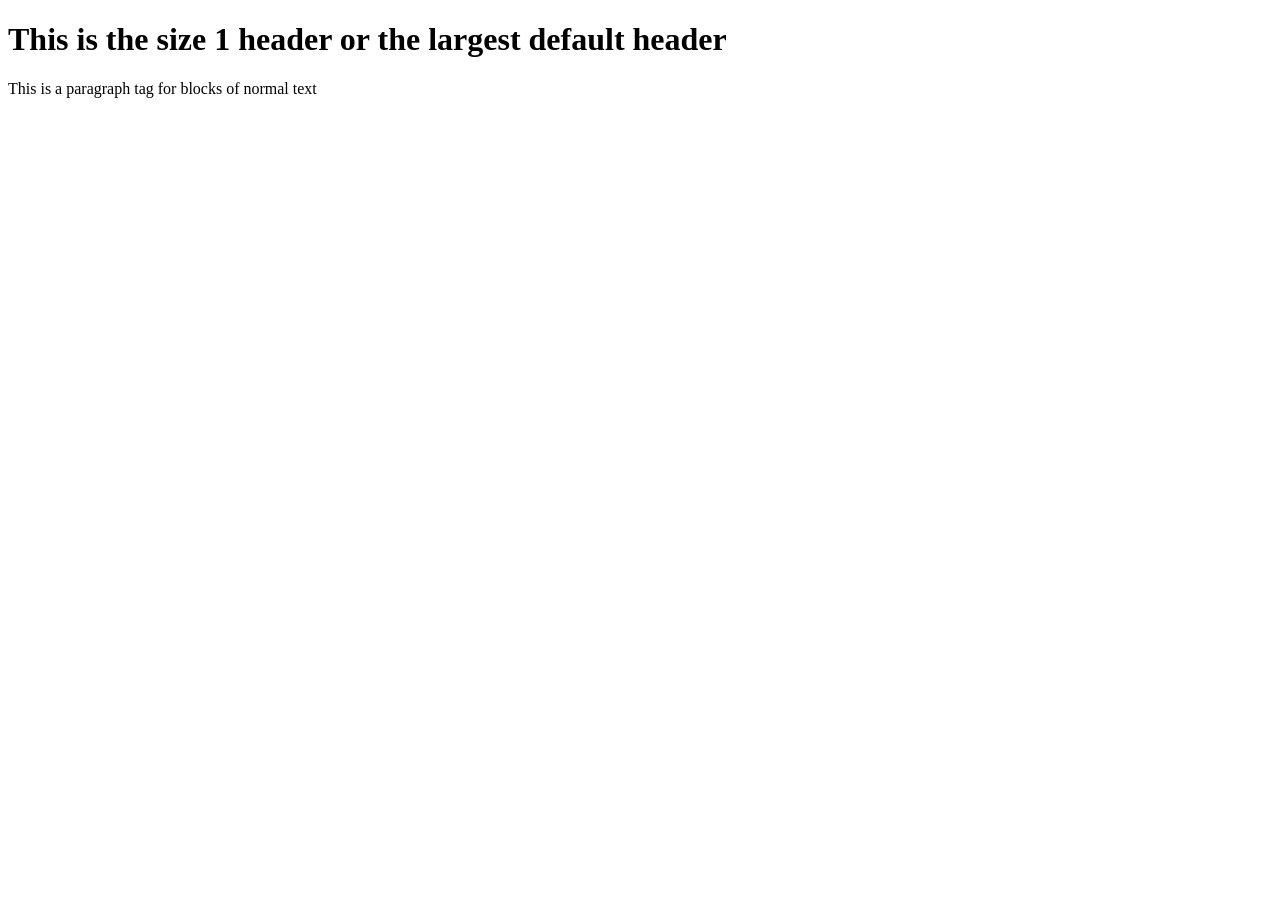
<file: index.html>
<!DOCTYPE html>
<html lang="en">
<head>
    <meta charset="UTF-8">
    <meta name="viewport" content="width=device-width, initial-scale=1.0">
    <title>Document</title>
    <script>
        // this is a comment

        /*
            This is a multiline comment
        */
       alert("This will cause a warning upon opening the page, like a virus alert.");

    </script>
</head>

<body>
    <h1>
       This is the size 1 header or the largest default header
    </h1>
    <p>
        This is a paragraph tag for blocks of normal text
    </p>
    <!-- This is how you make a comment -->
     
</body>
</html>
</file>
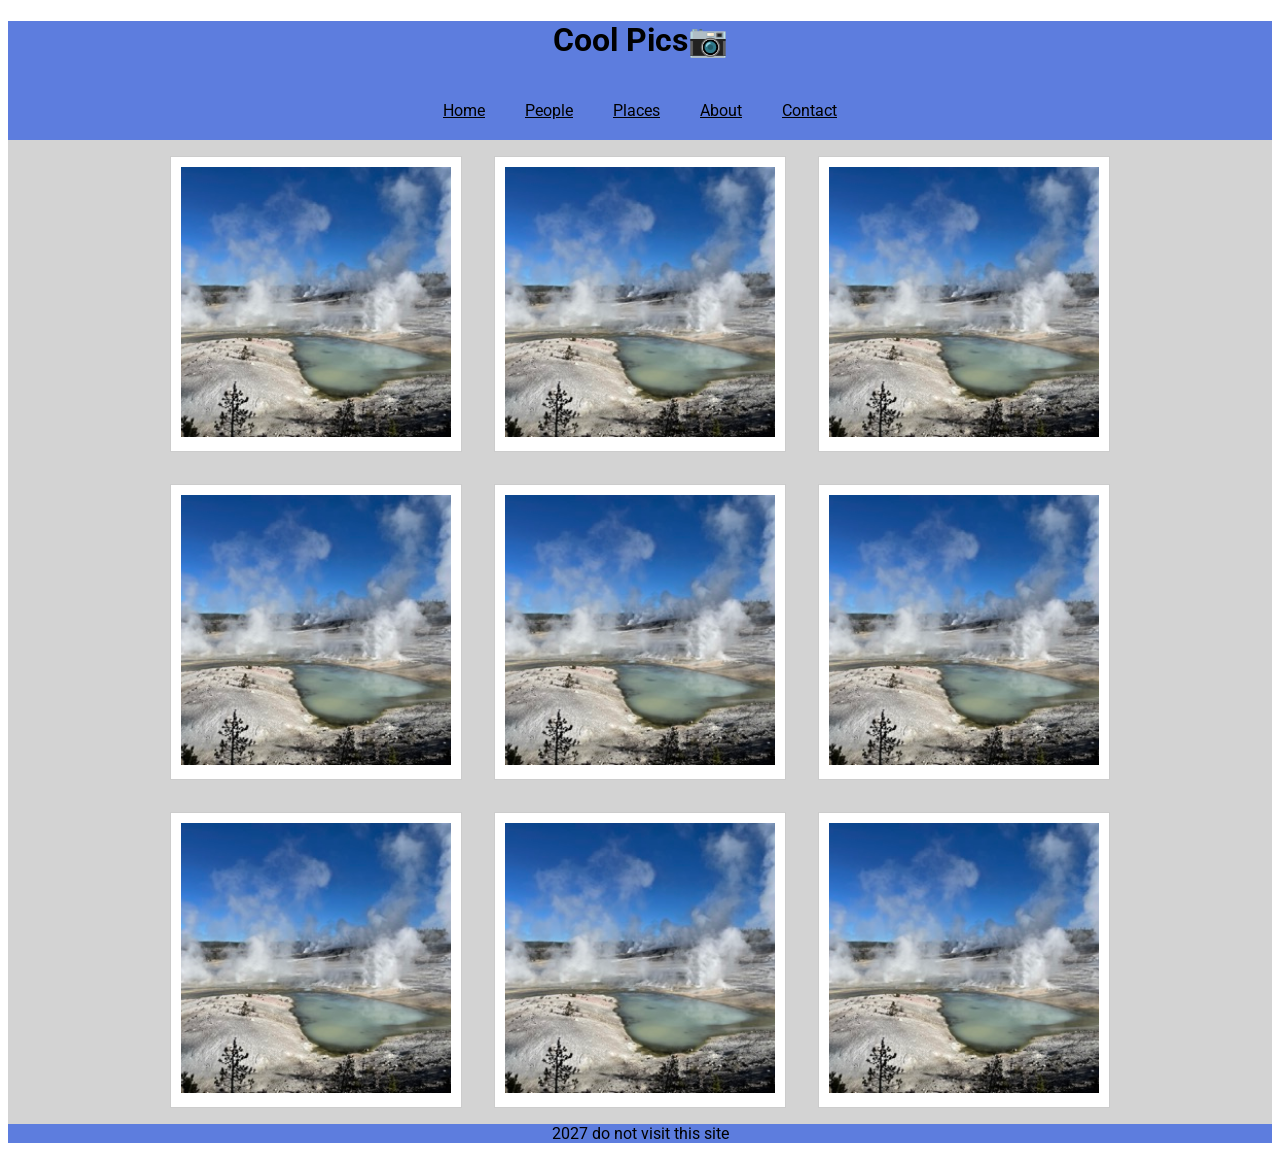
<file: W03/coolpix/index.html>
<!DOCTYPE html>
<html lang="en">

<head>
    <meta charset="UTF-8">
    <meta name="viewport" content="width=device-width, initial-scale=1.0">
    <title>Document</title>
    <link rel="stylesheet" href="index.css">
    <script src="index.js" defer></script>

</head>

<body>

    <header>
        <h1>Cool Pics📷</h1>
        <button class="menu-btn">
            <div class="bar1"></div>
            <div class="bar2"></div>
            <div class="bar3"></div>
        </button>
        <nav>
            <a href="#">Home</a>
            <a href="#">People</a>
            <a href="#">Places</a>
            <a href="#">About</a>
            <a href="#">Contact</a>
        </nav>
    </header>
    <main>
        <div class="gallery">
            <section>
                <img src="images/norris-sm.jpg" alt="mountain">
            </section>
            <section>
                <img src="images/norris-sm.jpg" alt="mountain">
            </section>
            <section>
                <img src="images/norris-sm.jpg" alt="mountain">
            </section>
            <section>
                <img src="images/norris-sm.jpg" alt="mountain">
            </section>
            <section>
                <img src="images/norris-sm.jpg" alt="mountain">
            </section>
            <section>
                <img src="images/norris-sm.jpg" alt="mountain">
            </section>
            <section>
                <img src="images/norris-sm.jpg" alt="mountain">
            </section>
            <section>
                <img src="images/norris-sm.jpg" alt="mountain">
            </section>
            <section>
                <img src="images/norris-sm.jpg" alt="mountain">
            </section>
        </div>
    </main>
    <dialog>
        <img class="image">
        <button class="close-viewer">X</button>
    </dialog>
    <footer>2027 do not visit this site</footer>


</body>

</html>
</file>
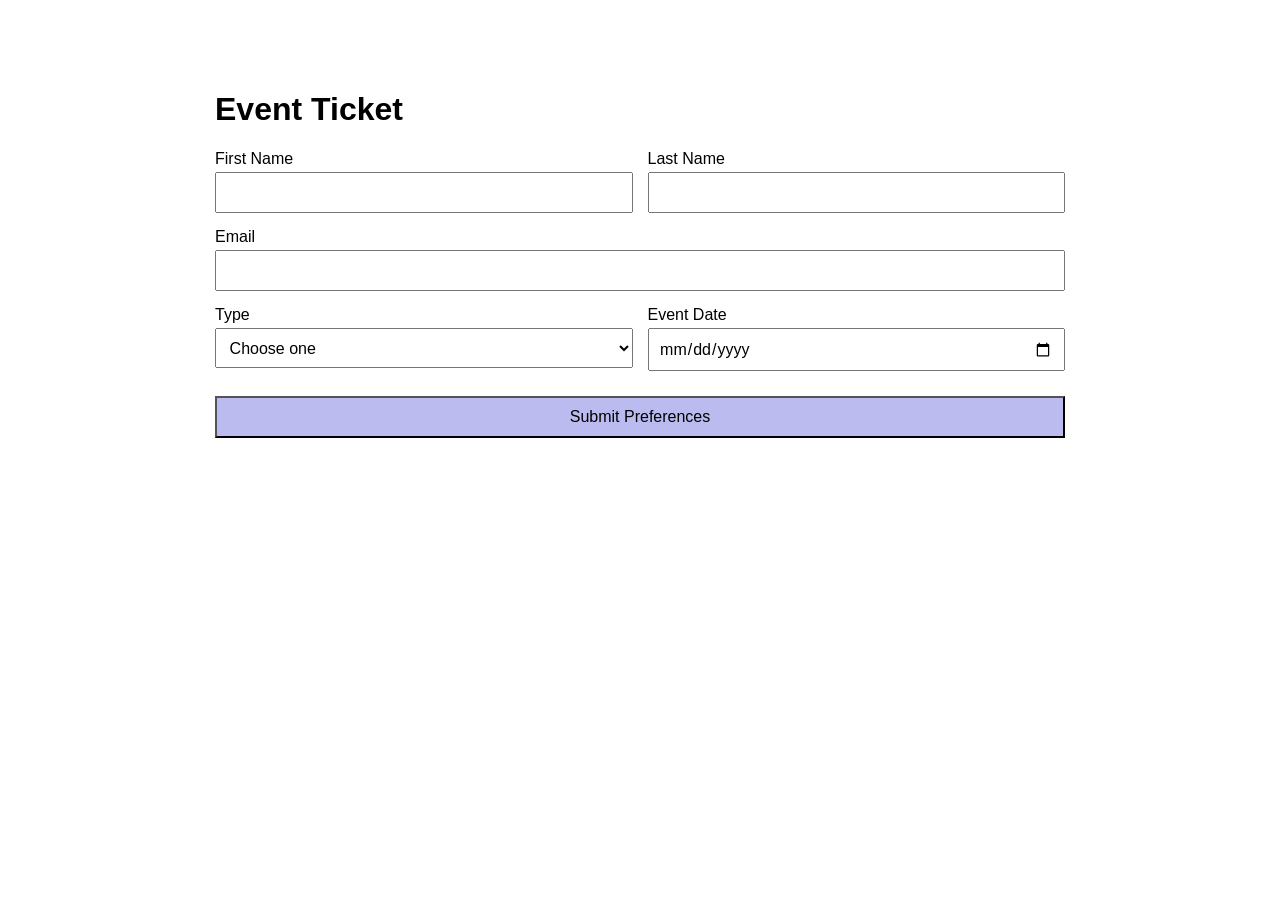
<file: W07/event.html>
<!DOCTYPE html>
<html lang="en">

<head>
    <meta charset="UTF-8" />
    <meta name="viewport" content="width=device-width, initial-scale=1.0" />
    <title>Event TIcekt</title>
    <link rel="icon" href="favicon.ico">
    <link rel="stylesheet" href="event.css" />
    <script src="event.js" defer></script>
    <link rel="icon" type="image/x-icon" href="Png.webp">
</head>

<body>
    <main class="wrapper">
        <h1>Event Ticket</h1>

        <form id="MyForm">
            <div class="field">
                <label for="firstName">First Name</label>
                <input id="firstName" name="firstName" type="text" required />
            </div>

            <div class="field">
                <label for="lastName">Last Name</label>
                <input id="lastName" name="lastName" type="text" required />
            </div>

            <div class="field full">
                <label for="email">Email</label>
                <input id="email" name="email" type="email" required />
            </div>

            <div class="field">
                <label for="guestType">Type</label>
                <select id="guestType" name="guestType" aria-controls="notesContainer" required>
                    <option value="">Choose one</option>
                    <option value="student">Student</option>
                    <option value="guest">Guest</option>
                </select>
            </div>

            <div class="field">
                <label for="availableDate">Event Date</label>
                <input id="availableDate" name="availableDate" type="date" required />
            </div>

            <div id="studentIdContainer" class="field full" hidden>
                <label for="studentId">Student ID (9 digits)</label>
                <input id="studentId" name="studentId" type="text" inputmode="numeric" pattern="[0-9]{9}" maxlength="9"
                    minlength="9" placeholder="Enter your 9-digit student ID" />
            </div>

            <div id="guestCodeContainer" class="field full" hidden>
                <label for="guestCode">Guest Code</label>
                <input id="guestCode" name="guestCode" type="text" pattern="EVENT131"
                    placeholder="Enter guest code" required />
            </div>

            <div id="notesContainer" class="field full" hidden>
                <label for="notes">Travel Notes</label>
                <input id="notes" name="notes" type="text" />
            </div>


            <button class="full" type="submit">Submit Preferences</button>
        </form>

        <section id="output" aria-live="polite"></section>
    </main>
</body>

</html>
</file>
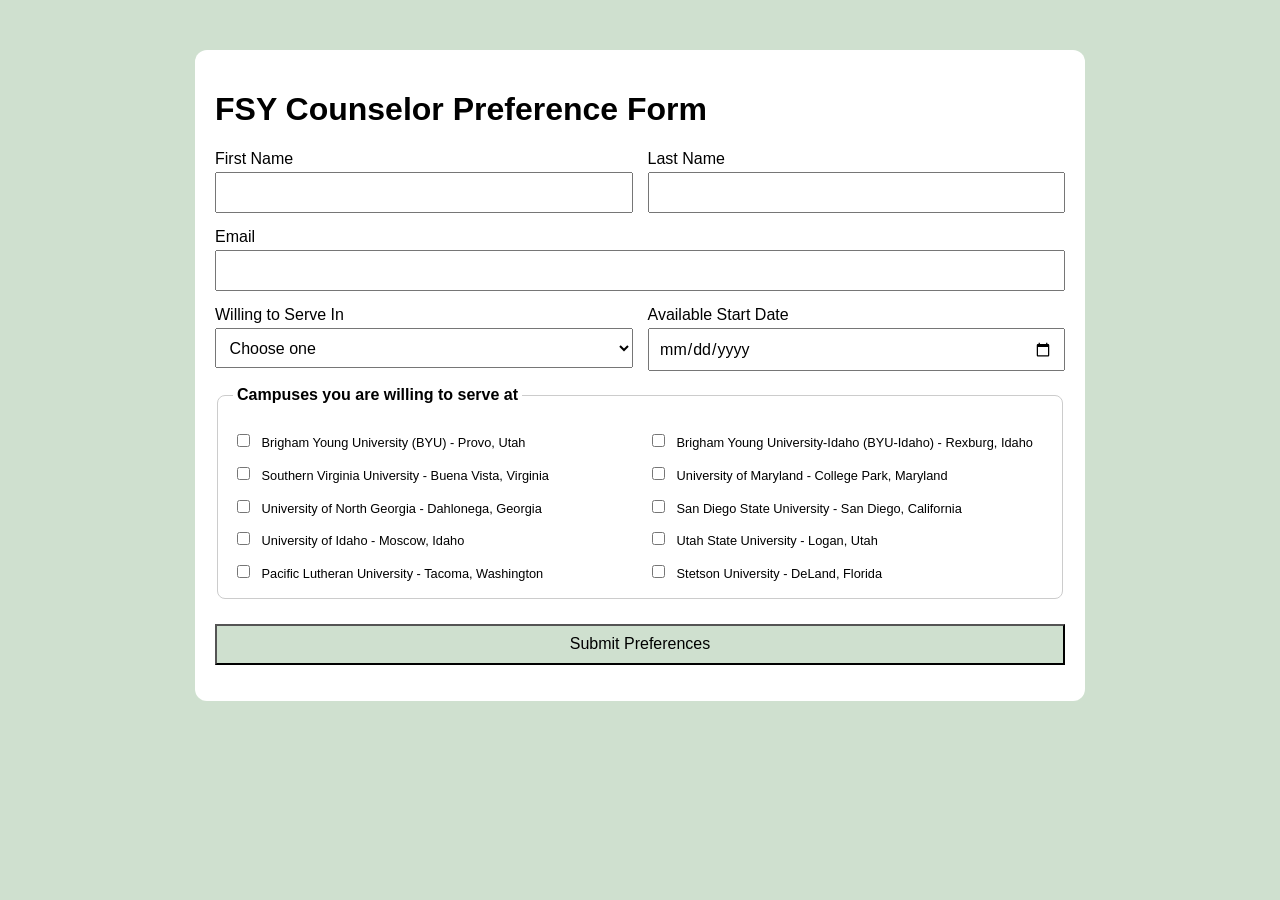
<file: W07/form.html>
<!DOCTYPE html>
<html lang="en">
<head>
  <meta charset="UTF-8" />
  <meta name="viewport" content="width=device-width, initial-scale=1.0" />
  <title>FSY Counselor Preference Form</title>
  <link rel="icon" href="favicon.ico">
  <link rel="stylesheet" href="form.css" />
  <script src="form.js" defer></script>
</head>
<body>
  <main class="wrapper">
    <h1>FSY Counselor Preference Form</h1>

    <form id="fsyForm">
      <div class="field">
        <label for="firstName">First Name</label>
        <input id="firstName" name="firstName" type="text" required />
      </div>

      <div class="field">
        <label for="lastName">Last Name</label>
        <input id="lastName" name="lastName" type="text" required />
      </div>

      <div class="field full">
        <label for="email">Email</label>
        <input id="email" name="email" type="email" required />
      </div>

      <div class="field">
        <label for="travelRange">Willing to Serve In</label>
        <select
          id="travelRange"
          name="travelRange"
          aria-controls="notesContainer"
          required
        >
          <option value="">Choose one</option>
          <option value="one">One campus</option>
          <option value="many">Two or more campuses</option>
        </select>
      </div>

      <div class="field">
        <label for="availableDate">Available Start Date</label>
        <input id="availableDate" name="availableDate" type="date" required />
      </div>

      <fieldset class="full campus-group">
        <legend>Campuses you are willing to serve at</legend>

        <div class="campus-grid">
          <label><input type="checkbox" name="campus" value="BYU - Provo, Utah" /> Brigham Young University (BYU) - Provo, Utah</label>
          <label><input type="checkbox" name="campus" value="BYU-Idaho - Rexburg, Idaho" /> Brigham Young University-Idaho (BYU-Idaho) - Rexburg, Idaho</label>
          <label><input type="checkbox" name="campus" value="Southern Virginia University - Buena Vista, Virginia" /> Southern Virginia University - Buena Vista, Virginia</label>
          <label><input type="checkbox" name="campus" value="University of Maryland - College Park, Maryland" /> University of Maryland - College Park, Maryland</label>
          <label><input type="checkbox" name="campus" value="University of North Georgia - Dahlonega, Georgia" /> University of North Georgia - Dahlonega, Georgia</label>
          <label><input type="checkbox" name="campus" value="San Diego State University - San Diego, California" /> San Diego State University - San Diego, California</label>
          <label><input type="checkbox" name="campus" value="University of Idaho - Moscow, Idaho" /> University of Idaho - Moscow, Idaho</label>
          <label><input type="checkbox" name="campus" value="Utah State University - Logan, Utah" /> Utah State University - Logan, Utah</label>
          <label><input type="checkbox" name="campus" value="Pacific Lutheran University - Tacoma, Washington" /> Pacific Lutheran University - Tacoma, Washington</label>
          <label><input type="checkbox" name="campus" value="Stetson University - DeLand, Florida" /> Stetson University - DeLand, Florida</label>
        </div>
      </fieldset>

      <div id="notesContainer" class="field full" hidden>
        <label for="notes">Travel Notes</label>
        <input id="notes" name="notes" type="text" />
      </div>

      <button class="full" type="submit">Submit Preferences</button>
    </form>

    <section id="output" aria-live="polite"></section>
  </main>
</body>
</html>
</file>
<file: W03/coolpix/index.css>
@import url("https://fonts.googleapis.com/css2?family=Roboto:ital,wght@0,100..900;1,100..900&display=swap");

body {
    font-family: Roboto, sans-serif;
}

header,
footer {
    background-color: rgb(93, 125, 222);
}

main {
    background-color: lightgray;
    display: flex;
    justify-content: center;
}

h1 {
    text-align: center;
}


section {
    padding: 10px;
    background-color: white;
    margin: 1em;
    border: 1px solid #ccc;
}

.menu-btn {
    cursor: pointer;
    border: none;
    background-color: transparent;
    display: block;
    margin: 0 auto;
}

.bar1,
.bar2,
.bar3 {
    width: 30px;
    height: 4px;
    background-color: black;
    margin: 5px 0;
}

nav {
    display: none;
    flex-direction: column;
    align-items: center;
}

nav a {
    padding: 20px;
    color: black;
}

nav a:hover {
    text-decoration: none;
    color: #616061;
}

footer {
    text-align: center;
}

section img {
    width: 270px;
    height: 270px;
    object-fit: cover;
    object-position: center;
}

dialog img {
    width: 90%;
    display: block;
    margin: 20vh auto;
}

dialog {
    width: 100%;
    height: 100%;
    background-color: rgba(0, 0, 0, .75);
}

.close-viewer {
    position: absolute;
    top: 10vh;
    right: 2vh;
    padding: 3px 6px;
    font-size: 1.5em;
}

@media (min-width: 755px) and (max-width: 988px) {
    nav a {
        display: inline;
    }

    .gallery {
        display: flex;
        flex-wrap: wrap;
        justify-content: space-between;
        width: 90%;
    }

    .menu-btn {
        display: block;
    }

    nav {
        display: flex;
        justify-content: end;
    }

    .menu-btn {
        display: show;
    }

}

@media (min-width: 988px) {
    nav {
        display: flex;
        flex-direction: row;
        justify-content: center;
    }

    .menu-btn {
        display: none;
    }


    .gallery {
        display: flex;
        flex-wrap: wrap;
        justify-content: center;
        max-width: 1000px;
    }

}
</file>
<file: W07/event.css>
body {
  font-family: Arial, sans-serif;
  background-color: white;
  margin: 0;
}

.wrapper {
  max-width: 850px;
  margin: 50px auto;
  padding: 20px;
  background: white;
  border-radius: 12px;
}

form {
  display: grid;
  grid-template-columns: 1fr 1fr;
  gap: 15px;
}

.field {
  display: flex;
  flex-direction: column;
  gap: 0.25rem;
}

.full {
  grid-column: 1 / 3;
}

input,
select,
button {
  padding: 0.6rem;
  font: inherit;
}

button {
  background: #BBBBF0;
  transition: background 0.5s ease;
  margin-top: 10px;
}

button:hover {
  background: #BBBBF9;;
}


[hidden] {
    display: none !important;
}

#notesContainer[hidden] {
  display: none;
}

#output {
  margin-top: 1rem;
  font-weight: bold;
}
</file>
<file: W07/form.css>
body {
  font-family: Arial, sans-serif;
  background:  #cfe0cf;
  margin: 0;
}

.wrapper {
  max-width: 850px;
  margin: 50px auto;
  padding: 20px;
  background: white;
  border-radius: 12px;
}

form {
  display: grid;
  grid-template-columns: 1fr 1fr;
  gap: 15px;
}

.field {
  display: flex;
  flex-direction: column;
  gap: 0.25rem;
}

.full {
  grid-column: 1 / 3;
}

input,
select,
button {
  padding: 0.6rem;
  font: inherit;
}

button {
  background: #cfe0cf;
  transition: background 0.5s ease;
  margin-top: 10px;
}

button:hover {
  background: #dcead9;
}

.campus-group {
  border: 1px solid #ccc;
  border-radius: 8px;
  padding: 15px;
}

.campus-group legend {
  font-weight: bold;
  padding: 0 0.25rem;
}

.campus-grid {
  display: grid;
  grid-template-columns: 1fr 1fr;
  gap: 0.75rem 1rem;
  margin-top: 0.75rem;
}

.campus-grid label {
  display: block;
  line-height: 1.3;
  font-size: .8em;
}

.campus-grid input {
  margin-right: 0.5rem;
}
#notesContainer[hidden] {
  display: none;
}

#output {
  margin-top: 1rem;
  font-weight: bold;
}
</file>
